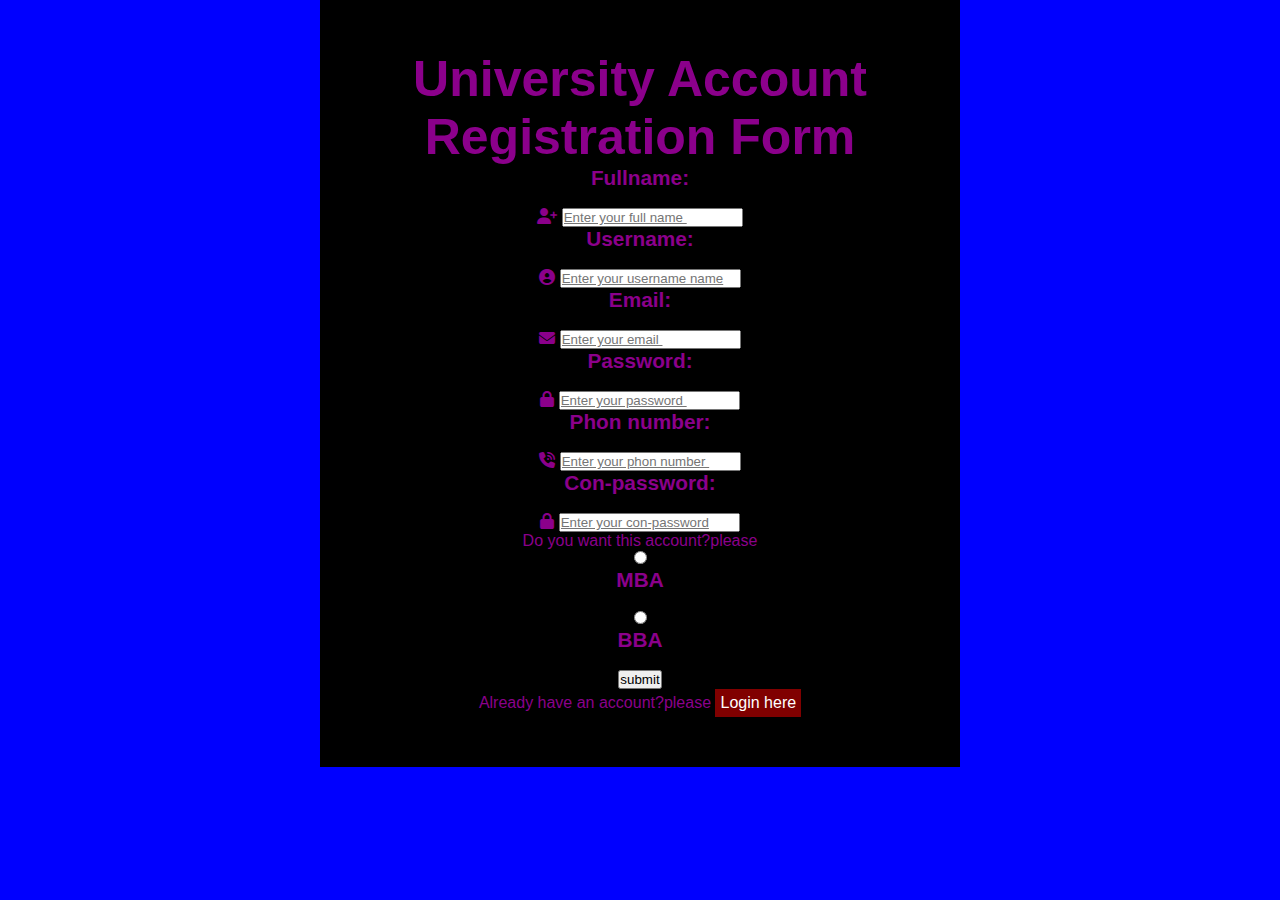
<file: index.html>
<!DOCTYPE html>
<html lang="en">
<head>
    <meta charset="UTF-8">
    <meta http-equiv="X-UA-Compatible" content="IE=edge">
    <meta name="viewport" content="width=
    , initial-scale=1.0">
    <title>Form</title>
    <link rel="stylesheet" href="https://cdnjs.cloudflare.com/ajax/libs/font-awesome/6.1.1/css/all.min.css">
    <link rel="stylesheet" href="css/style.css">
</head>
<body>
<div class="container">
    <h1><b><u>University Account Registration Form </u></b></h1>

    <form action="" align="center">

        <label  for="name"><b>Fullname:</b></label><br> 
        <i class="fa-solid fa-user-plus"></i>
        <input type="text" name="Fullname" placeholder="Enter your full name " /><br>

        <label for="username name"><b>Username:</b></label><br>
        <i class="fa-solid fa-circle-user"></i>
        <input type="text" name="username" placeholder="Enter your username name" /><br>

        <label for="email"><b>Email:</b></label><br>
        <i class="fa-solid fa-envelope"></i>
        <input type="text" email="username" placeholder="Enter your email " /><br>
        <label for="password"><b>Password:</b></label><br>
        <i class="fa-solid fa-lock"></i>
        <input type="text" email="password" placeholder="Enter your password " /><br>

        <label for="phon number"><b>Phon number:</b></label><br>
        <i class="fa-solid fa-phone-volume"></i>
        <input type="text"number="phon number" placeholder="Enter your phon number " /><br>
        <label for="con-password"><b>Con-password:</b></label><br>
        <i class="fa-solid fa-lock"></i>
        <input type="text" con-password="username" placeholder="Enter your con-password"/><br>
        <p>Do you want this account?please
        </p> <input type="Radio"id="MBA" MBA="for account "value="MBA" /><br>
        <label for="MBA"><b>MBA</b></label><br>
        <input type="Radio"id="BBA" MBA="for account "value="BBA" /><br>
        <label for="BBA"><b>BBA</b></label><br>
        <input type="submit" value="submit"/>
<p> Already have an account?please <a href="pages/login.html">Login here</a> 
</div>
</body>
</html>
</file>
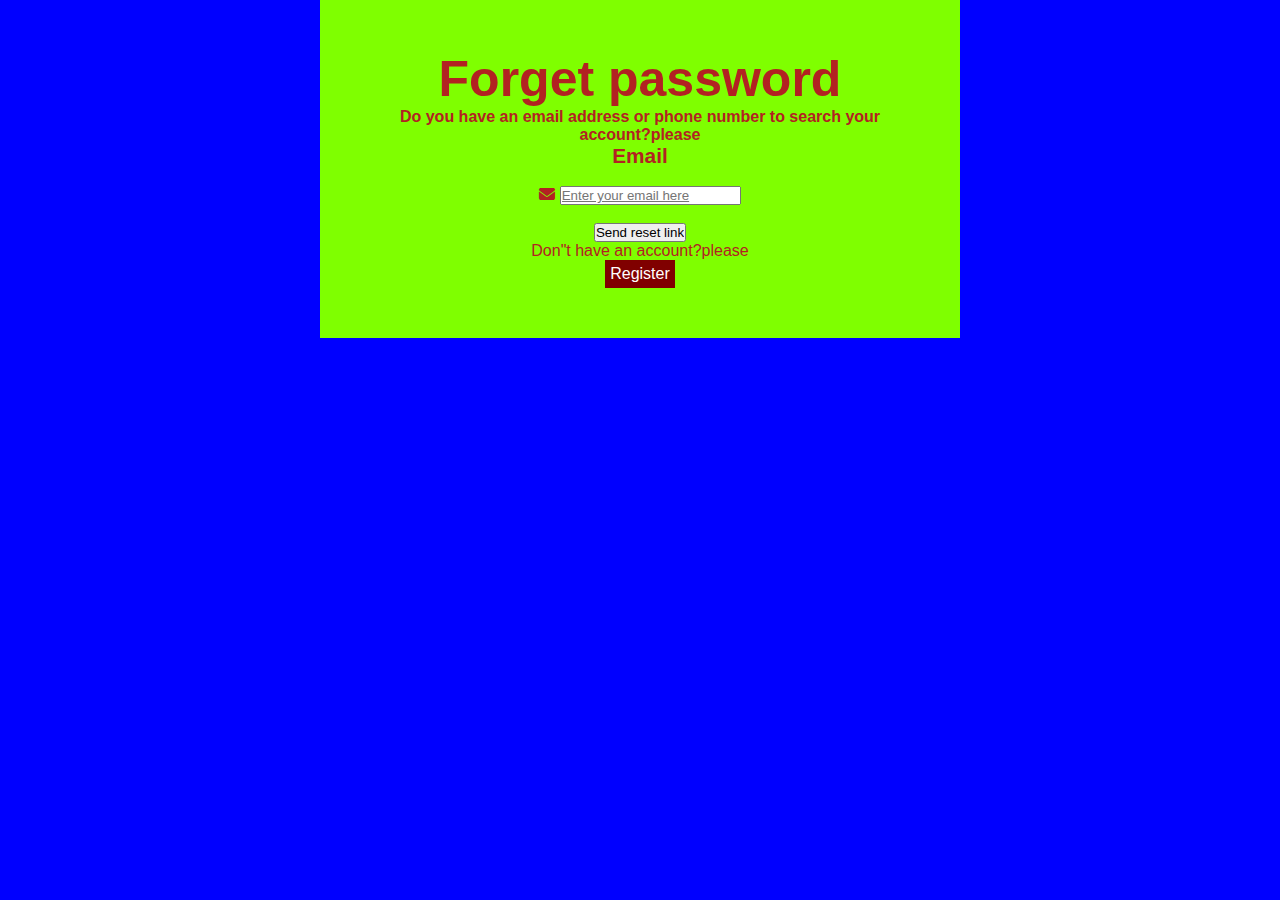
<file: pages/forget.html>
<!DOCTYPE html>
<html lang="en">
<head>
    <meta charset="UTF-8">
    <meta http-equiv="X-UA-Compatible" content="IE=edge">
    <meta name="viewport" content="width=device-width, initial-scale=1.0">
    <title>Document</title>
    <link rel="stylesheet" href="https://cdnjs.cloudflare.com/ajax/libs/font-awesome/6.1.1/css/all.min.css">
    <link rel="stylesheet" href="../css/style.css">
</head>

<body>
    <div class="container3">
    <h1 align="center"><b><u>Forget password</u></b></h1>
    <form action=""align="center"> 
        <p><b>Do you have an email address or phone number to
        search your account?please</b></p>
        <label for="email"><b>Email</b></label><br>
        <i class="fa-solid fa-envelope"></i>
        <input type="email" name="email" placeholder="Enter your email here" /><br><br>
        <input type="submit" value="Send reset link" />
        <p> Don"t have an account?please </p><a href="../index.html">Register</a>
    </form>
    </head>
</div>
    
</body>
</html>
</file>
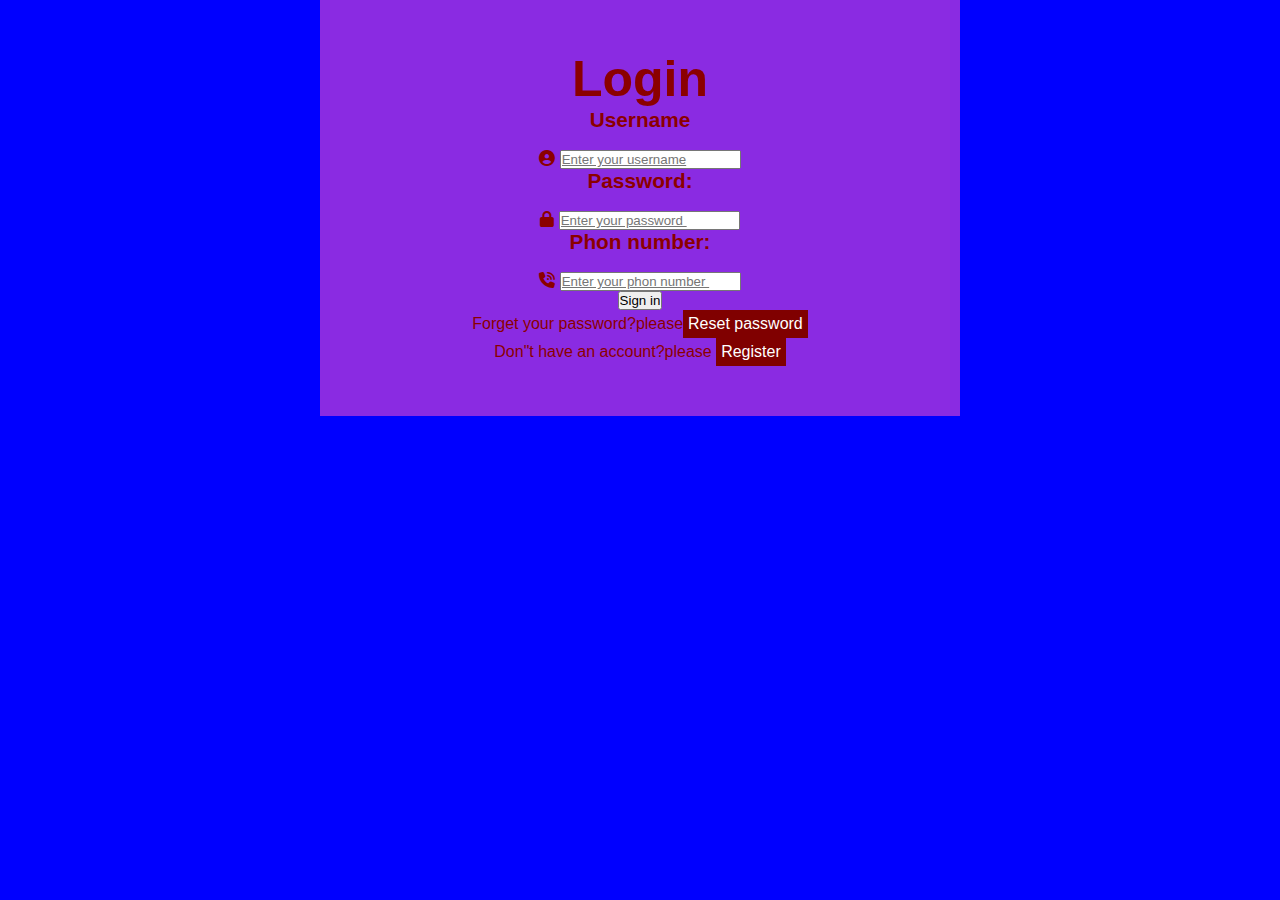
<file: pages/login.html>
<!DOCTYPE html>
<html lang="en">
<head>
    <meta charset="UTF-8">
    <meta http-equiv="X-UA-Compatible" content="IE=edge">
    <meta name="viewport" content="width=device-width, initial-scale=1.0">
    <title>Document</title>
    <link rel="stylesheet" href="https://cdnjs.cloudflare.com/ajax/libs/font-awesome/6.1.1/css/all.min.css">
    <link rel="stylesheet" href="../css/style.css">
</head>

<body>
    <div class="container2">
    <h1 align="center"><b><u>Login </u></b></h1>

    <form action="" align="center" class="one">
        <label for="username"><b>Username</b></label><br>
        <i class="fa-solid fa-circle-user"></i>
        <input type="text" name="username" placeholder="Enter your username"><br>
        <label for="password"><b>Password:</b></label><br>
        <i class="fa-solid fa-lock"></i>
        <input type="text" email="password" placeholder="Enter your password " /><br>

        <label for="phon number"><b>Phon number:</b></label><br>
        <i class="fa-solid fa-phone-volume"></i>
        <input type="text" number="phon number" placeholder="Enter your phon number " /><br>
        <input type="submit" value="Sign in" />
        <p align="ccnter"> Forget your password?please<a href="./forget.html">Reset password</a> </p>

        <p> Don"t have an account?please <a href="../index.html">Register
            </a></p>

        </head>
    
</body>
</html>
</file>
<file: css/style.css>
*{
    font-family:Arial, sans-serif;
    margin:0;
    padding: 0;
    border: o;
    outline: 0;
    box-sizing: border-box;
    text-decoration: none;
}
body{
    background-color: blue;
}

.container{
    background-color:black;
    max-width: 50%;
    margin: auto;
    text-align: center;
    color:darkmagenta;
    padding: 50px;
}
h1{
    font-size: 50px;
}

form{
    margin: 50px,0px;
}
input::placeholder{
    text-decoration-line: underline;
}
input:hover{
    background-color: darkred;
   color:purple ;
}
label{
    display :block;
    font-weight: 400;
    font-size: 1.3rem;
}
input[type="submit"]:hover{
   background-color:crimson;
border: 1px;solid:purple
display: block;
width: 20px;
border: radious20px;
border: 1px solid;
}
p{
    font-size: 1rem;
}
a{
    background-color: maroon;
    color:rgb(255, 255, 255);
    padding:5px;
    text-align: center;
    text-decoration: none;
    display:inline-block ;
    
}

.container2{
    background-color: blueviolet;
    max-width: 50%;
    margin: auto;
    text-align: center;
    color:darkred;
    padding: 50px;
}
.container3{
    background-color:chartreuse;
    max-width: 50%;
    margin: auto;
    text-align: center;
    color:firebrick;
    padding: 50px;
}
</file>
